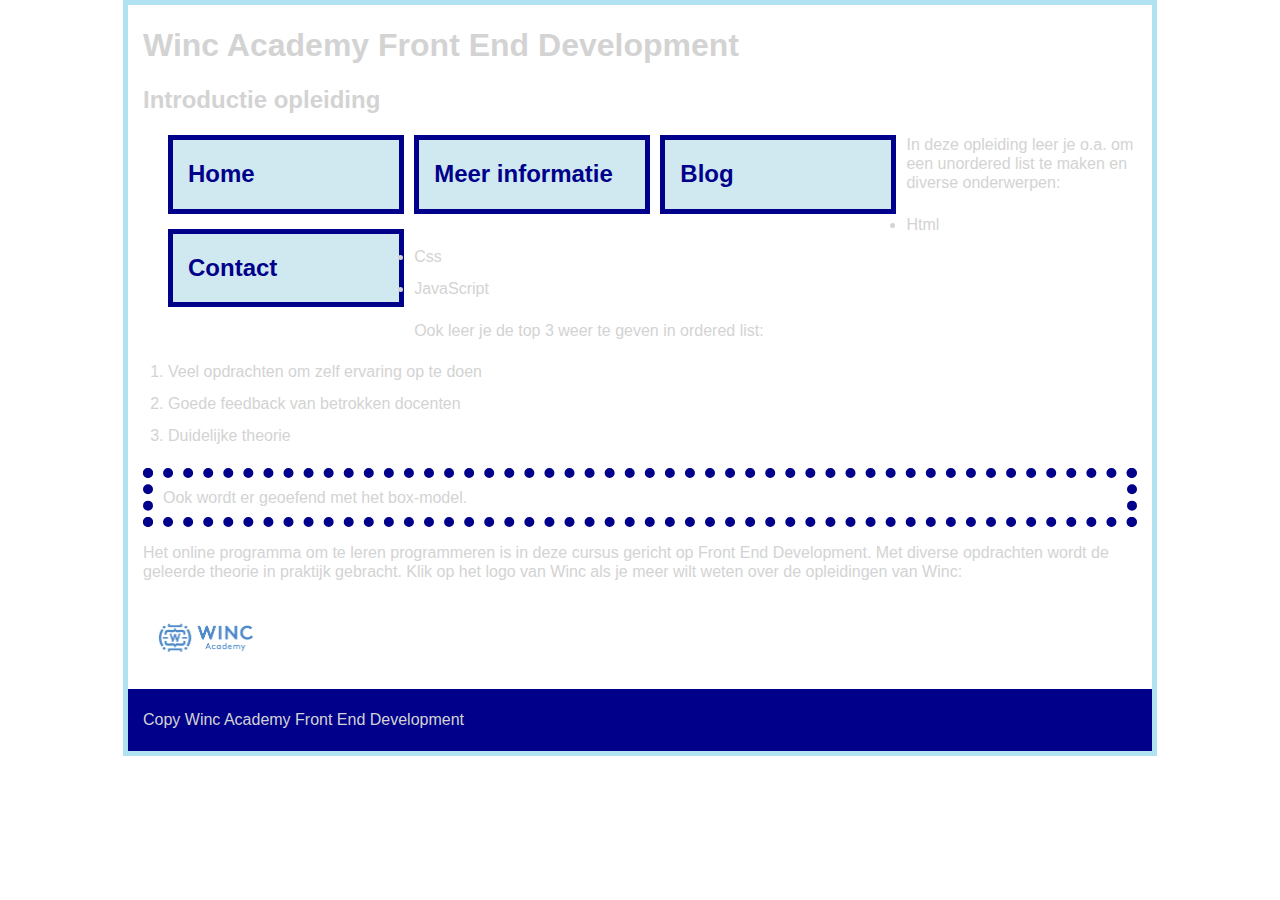
<file: index.html>
<!DOCTYPE html>
<html>
    <head>
        <!--hier zet je de code in de head tags -->
        <title> FE 9 CSS Flexbox </title>
        <link rel="stylesheet" type="text/css" href="styles.css">
    </head>
    <body class="lightblue-border">
        <header>
            <!-- hier zet je de code in de body tags -->
            <h1> Winc Academy Front End Development </h1>
            <h2> Introductie opleiding</h2>
            <nav>
                <ul class="mainnav">
                    <li><a href="index.html"> <h2> Home </h2> </a></li>
                    <li><a href="about.html"> <h2> Meer informatie </h2> </a></li>
                    <li><a href="blog.html" > <h2> Blog </h2> </a></li>
                    <li><a href="contact.html" target="_blank"> <h2> Contact </h2> </a></li>
                </ul> 
            </nav>
        </header>
        <main>
            <p>In deze opleiding leer je o.a. om een unordered list te maken en diverse onderwerpen:
                <ul>
                    <li>Html</li>
                    <li>Css</li>
                    <li>JavaScript</li>
                </ul>
            </p>
            <p>Ook leer je de top 3 weer te geven in ordered list:
                <ol>
                    <li>Veel opdrachten om zelf ervaring op te doen</li>
                    <li>Goede feedback van betrokken docenten</li>
                    <li>Duidelijke theorie</li>
                </ol>
            </p>
            <p class="boxmodel">Ook wordt er geoefend met het box-model.
            </p>
            <p>Het online programma om te leren programmeren is in deze cursus gericht op Front End Development. Met diverse opdrachten wordt de geleerde theorie in praktijk gebracht. Klik op het logo van Winc als je meer wilt weten over de opleidingen van Winc:
            </p>
            <a href="https://www.wincacademy.nl/#" target="_blank" class="displayblock"><img width="100" src=" [data-uri]"></a>
        </main>
        <footer id="blue-background">
            Copy Winc Academy Front End Development
        </footer>
    </body>
</html>
</file>
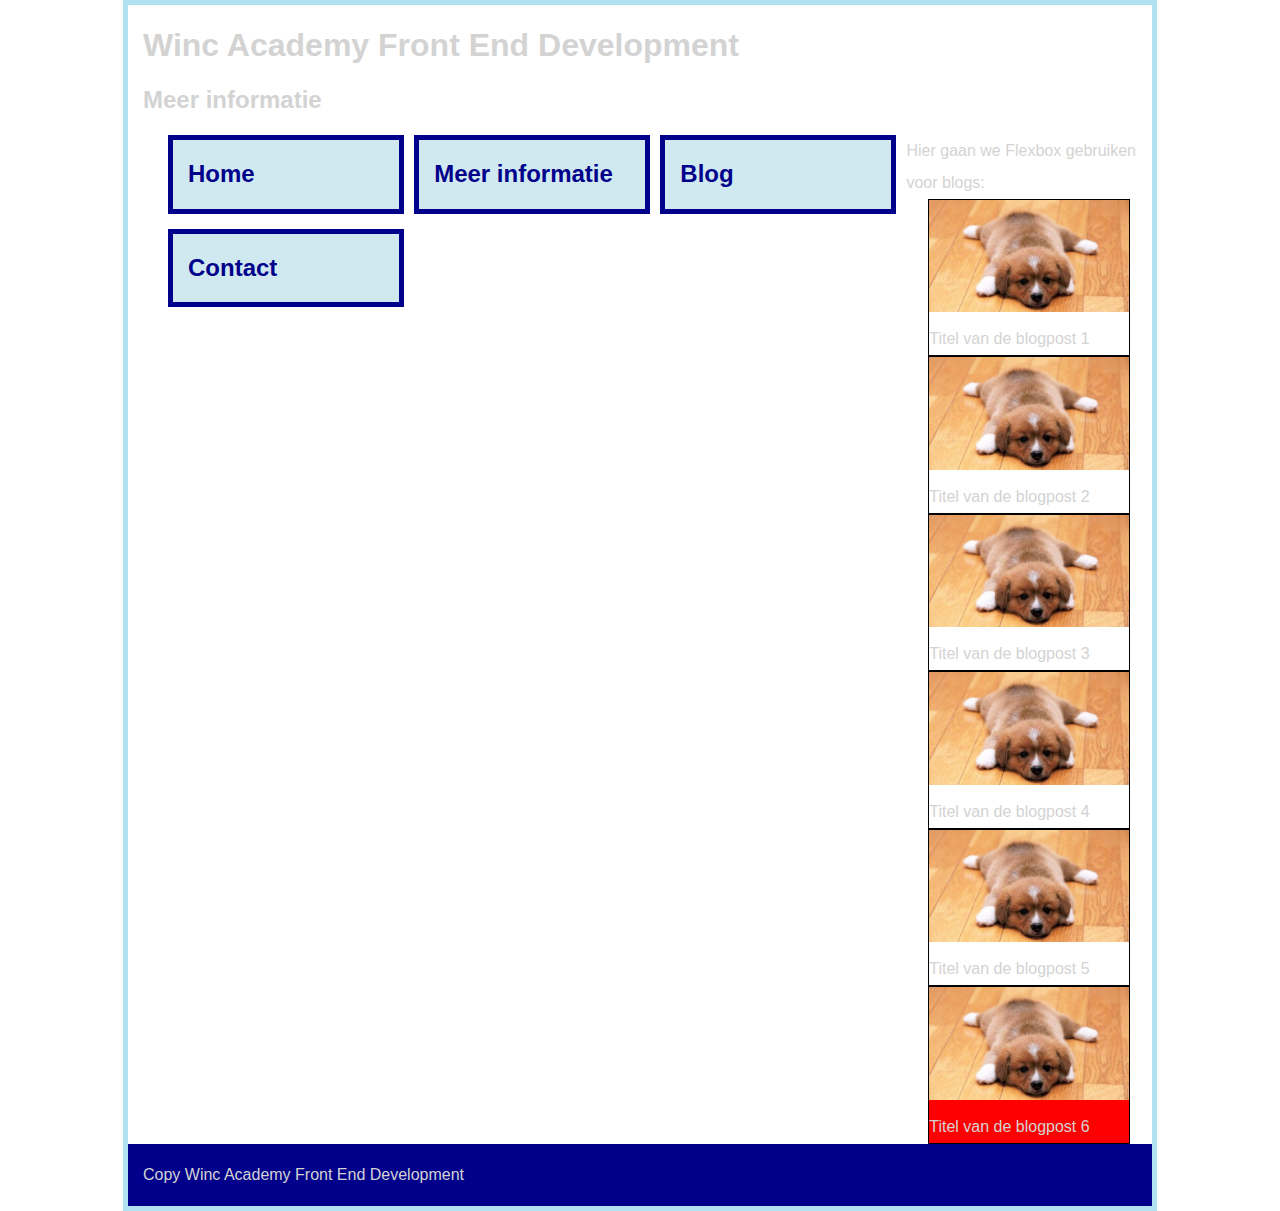
<file: blog.html>
<!DOCTYPE html>
<html>
    <head>
        <!--hier zet je de code in de head tags -->
        <title> FE 9 CSS Flexbox </title>
        <link rel="stylesheet" type="text/css" href="styles.css">
    </head>
    <body class="lightblue-border">
        <header>
            <!-- hier zet je de code in de body tags -->
            <h1> Winc Academy Front End Development </h1>
            <h2> Meer informatie</h2>
            <nav>
                <ul class="mainnav">
                    <li><a href="index.html"> <h2> Home </h2> </a></li>
                    <li><a href="about.html"> <h2> Meer informatie </h2> </a></li>
                    <li><a href="blog.html" > <h2> Blog </h2> </a></li>
                    <li><a href="contact.html" target="_blank"> <h2> Contact </h2> </a></li>
                </ul> 
            </nav>
        </header>
        Hier gaan we Flexbox gebruiken voor blogs:

        <main class="container">
            <div class="blogpost"> 
                <img width="200px" src="flexbox_puppy.jpeg">
                Titel van de blogpost 1
            </div>
            <div class="blogpost"> 
                <img width="200px" src="flexbox_puppy.jpeg">
                Titel van de blogpost 2
            </div>
            <div class="blogpost"> 
                <img width="200px" src="flexbox_puppy.jpeg">
                Titel van de blogpost 3
            </div>
            <div class="blogpost"> 
                <img width="200px" src="flexbox_puppy.jpeg">
                Titel van de blogpost 4
            </div>
            <div class="blogpost"> 
                <img width="200px" src="flexbox_puppy.jpeg">
                Titel van de blogpost 5
            </div>
            <div class="blogpost"  id="nieuw"> 
                <img width="200px" src="flexbox_puppy.jpeg">
                Titel van de blogpost 6
            </div>
        </main>
        <footer id="blue-background">
            Copy Winc Academy Front End Development
        </footer>
    </body>
</html>
</file>
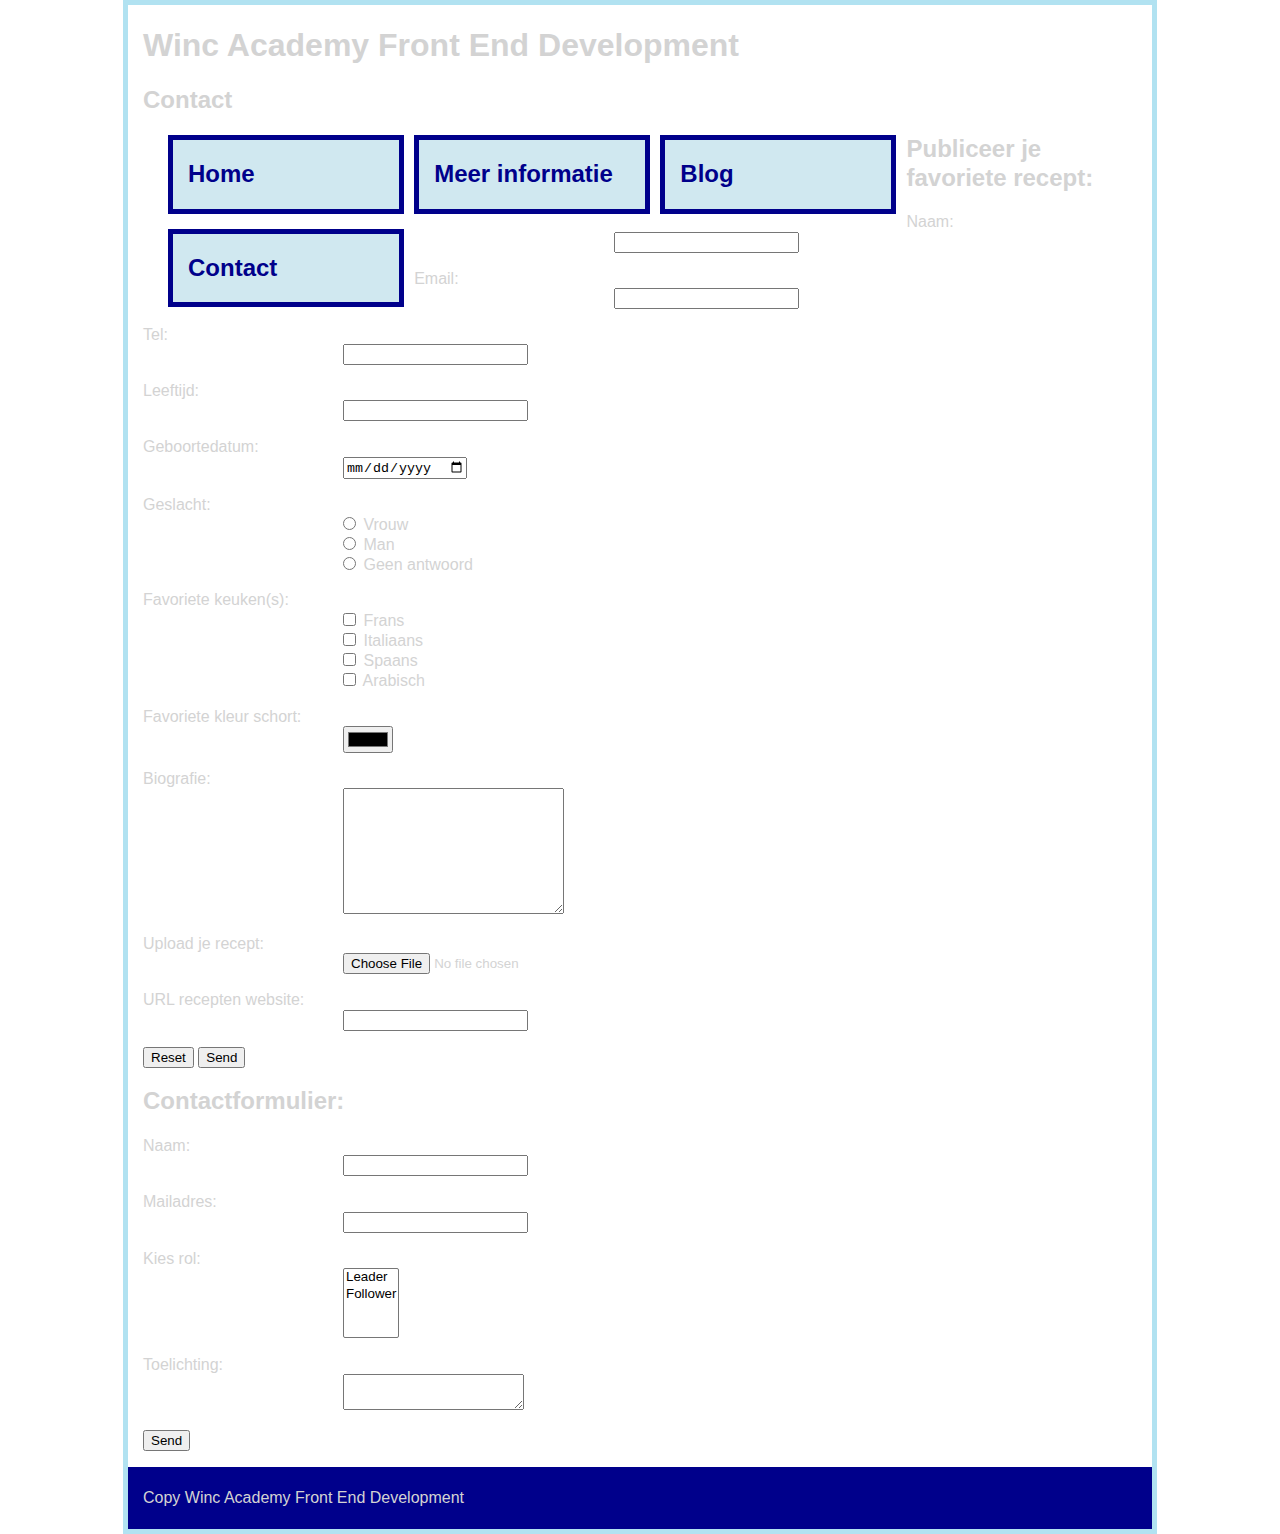
<file: contact.html>
<!DOCTYPE html>
<html>
    <head>
        <!--hier zet je de code in de head tags -->
        <title> FE 9 CSS Flexbox </title>
        <link rel="stylesheet" type="text/css" href="styles.css">
    </head>
    <body class="lightblue-border">
        <header>
            <!-- hier zet je de code in de body tags -->
            <h1> Winc Academy Front End Development </h1>
            <h2> Contact</h2>
            <nav>
                <ul class="mainnav">
                    <li><a href="index.html"> <h2> Home </h2> </a></li>
                    <li><a href="about.html"> <h2> Meer informatie </h2> </a></li>
                    <li><a href="blog.html" > <h2> Blog </h2> </a></li>
                    <li><a href="contact.html" target="_blank"> <h2> Contact </h2> </a></li>
                </ul> 
            </nav>
        </header>
        <main>
            <h2>Publiceer je favoriete recept:</h2>
            <form name="recept" method="POST" data-netlify="true">
                <p>
                    <label>Naam: </label><br> <input type="text" name="Naam"/>
                </p>
                <p>
                    <label>Email: </label><br> <input type="email" name="Email"/>
                </p>
                <p>
                    <label>Tel: </label><br> <input type="tel" name="Tel"/>
                </p>
                <p>
                    <label>Leeftijd: </label><br> <input type="number" name="Leeftijd" min="0"/>
                </p>
                <p>
                    <label>Geboortedatum: </label><br> <input type="date" name="Geboortedatum"/>
                </p>
                <p>
                    <label>Geslacht: </label> <br> 
                        <input type="radio" id="vrouw" name="Geslacht" value="Vrouw"> <label for="vrouw">Vrouw</label><br>
                        <input type="radio" id="man" name="Geslacht" value="Man"> <label for="man">Man</label><br>
                        <input type="radio" id="Geen antwoord" name="Geslacht" value="Geen antwoord"> <label for="geen antwoord">Geen antwoord</label>
                </p>
                <p>
                    <label>Favoriete keuken(s):  </label> <br> 
                        <input type="checkbox" id="keuken1" name="keuken1" value="Frans"> <label for="Favoriete keuken:"> Frans</label><br>
                        <input type="checkbox" id="keuken2" name="keuken2" value="Italiaans"> <label for="Favoriete keuken:"> Italiaans</label><br>
                        <input type="checkbox" id="keuken3" name="keuken3" value="Spaans"> <label for="Favoriete keuken:"> Spaans</label><br>
                        <input type="checkbox" id="keuken4" name="keuken4" value="Arabisch"> <label for="Favoriete keuken:"> Arabisch</label>
                </p>
                <p>
                    <label>Favoriete kleur schort: </label><br> <input type="color" name="Kleur schort:"/>
                </p>
                <p>
                    <label>Biografie: </label><br>
                    <textarea name="Biografie:" rows="8" cols="25">
                    </textarea>
                </p>
                <p>
                    <label>Upload je recept: </label><br> <input type="file" name="Recept file:"/>
                </p>
                <p>
                    <label for="receptenwebsite">URL recepten website: </label><br> <input type="url" id="receptenwebsite" name="receptenwebsite"/>
                </p>
                <p>
                    <button type="reset">Reset</button> <button type="submit">Send</button>
                </p>
            </form>

            <h2>Contactformulier:</h2>
            <form name="contact" method="POST" data-netlify="true">
                <p>
                    <label>Naam: </label><br> <input type="text" name="Name"/>
                </p>
                <p>
                    <label>Mailadres: </label><br> <input type="email" name="Email"/>
                </p>
                <p>
                    <label>Kies rol: </label><br> 
                        <select name="role[]" multiple>
                            <option value="student">Leader</option>
                            <option value="docent">Follower</option>
                    </select>
                  </p>
                <p>
                    <label>Toelichting: </label><br>
                <textarea name="message">
                </textarea>
                </p>
                <p>
                    <button type="submit">Send</button>
                </p>
            </form>
        </main>
        <footer id="blue-background">
            Copy Winc Academy Front End Development
        </footer>
    </body>
</html>
</file>
<file: styles.css>
body {
    color: lightgrey;
    font-family: Verdana, Geneva, Tahoma, sans-serif;
    line-height:1.4em;
    margin: auto;
    width: 80%;
    font-size:18px;
}

h1 {
    line-height: 1.25em;
}

.mainnav li {
    width: 90%;
    box-sizing:border-box;
    border: 5px solid rgb(177, 226, 241);
    margin-bottom:15px;
    background-color:rgb(208, 232, 240);
    list-style-type: none;
}

a {
    text-decoration: none;
    font-weight: bold;
    color: rgb(22, 191, 233);
}

h1, h2, p {
    padding: 0 15px;
    line-height: 1.2em;
}

.lightblue-border {
    border: 5px solid rgb(177, 226, 241);
}

.boxmodel {
    margin: 0 15px;
    border: 10px dotted darkblue;
    padding: 10px;
}

input, textarea, select {
    margin-left: 200px;
}

#blue-background {
    background-color: rgb(22, 191, 233);
}

.displayblock {
    display: block;
    padding: 25px;
}

.blogpost { 
    width: 200px; border: 1px solid black; 
}

.container {
    display: flex;
    flex-wrap: wrap;
    justify-content: space-evenly;
}

#nieuw {
    background-color: red;
    align-self: flex-end;
}

footer {
    padding: 15px;
}

/* Desktop aanpassingen middels media query*/
@media (min-width: 1024px) {
    .mainnav li {
        float:left;
        display:inline;
        width:24%;
        margin-right:10px;
        border: 5px solid darkblue;
    }
    
    a {
        color: darkblue;
    }

    body {
        font-size:16px;
        line-height:2.0em;
    }

    #blue-background {
        background-color: darkblue;
    }

}
</file>
